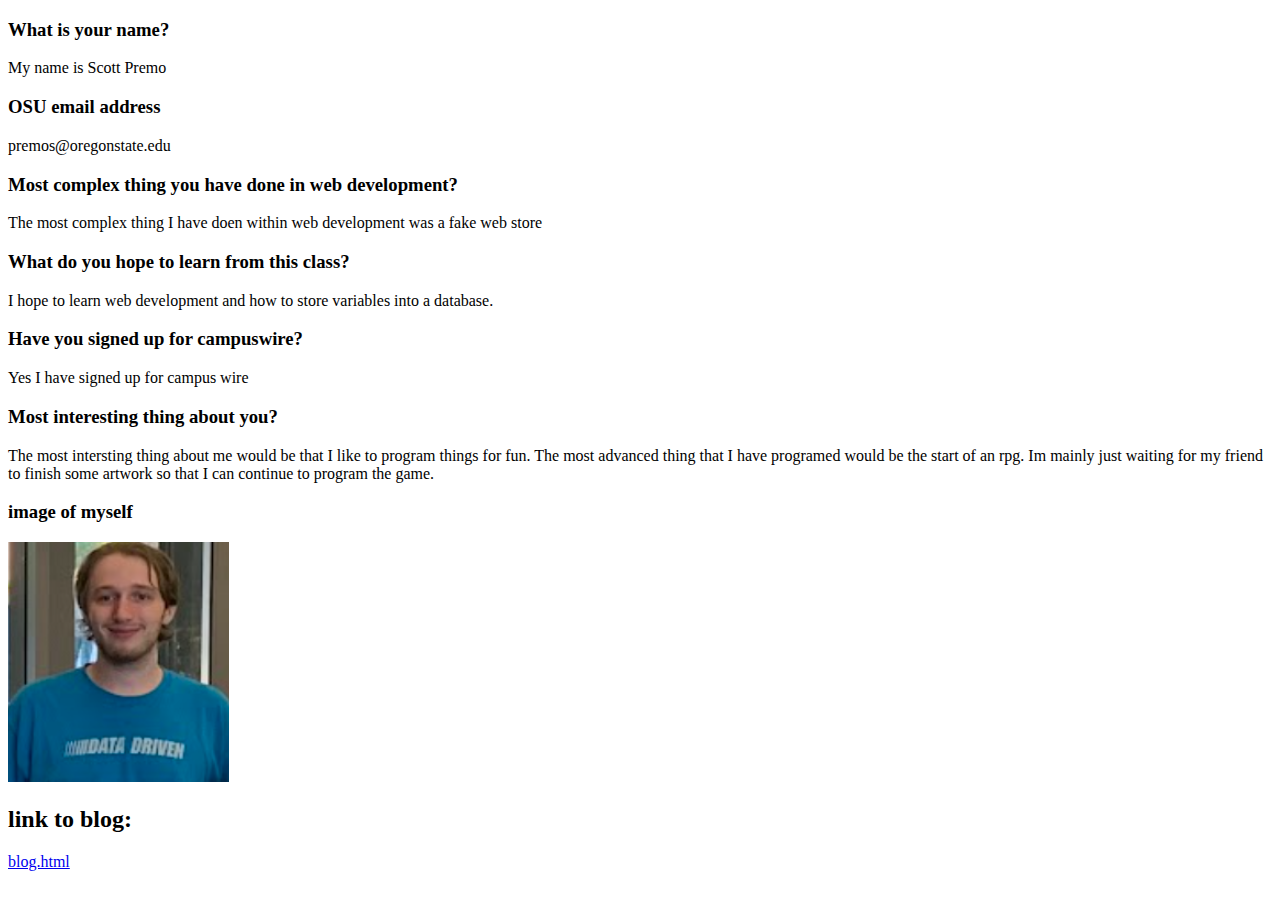
<file: index.html>
<!DOCTYPE html>

 <html>
    <head>
        <title>Assignment 1</title>
    </head>
    <body>
        <div>
            <h3>
                What is your name?
            </h3>
            <p>
                My name is Scott Premo
            </p>
            <h3>
                OSU email address
            </h3>
            <p>
                premos@oregonstate.edu
            </p>
            <h3>
                Most complex thing you have done in web development?
            </h3>
            <p>
                The most complex thing I have doen within web development was a fake web store
            </p>
            <h3>
                What do you hope to learn from this class?
            </h3>
            <p>
                I hope to learn web development and how to store variables into a database.
            </p>
            <h3>
                Have you signed up for campuswire?
            </h3>
            <p>
                Yes I have signed up for campus wire
            </p>
            <h3>
                Most interesting thing about you?
            </h3>
            <p>
                The most intersting thing about me would be that I like to program things for fun. The most advanced thing that I have programed would be the start of an rpg. Im mainly just waiting for my friend to finish some artwork so that I can continue to program the game.
            </p>
            <h3>
                image of myself
            </h3>
            <p>
                <img src="imageOfSelf.png" alt="Image not found">
            </p>
            <h2>
                link to blog:
            </h2>
            <p>
                <a href="blog.html"> blog.html </a>
            </p>
        </div>
    </body>
 </html>
</file>
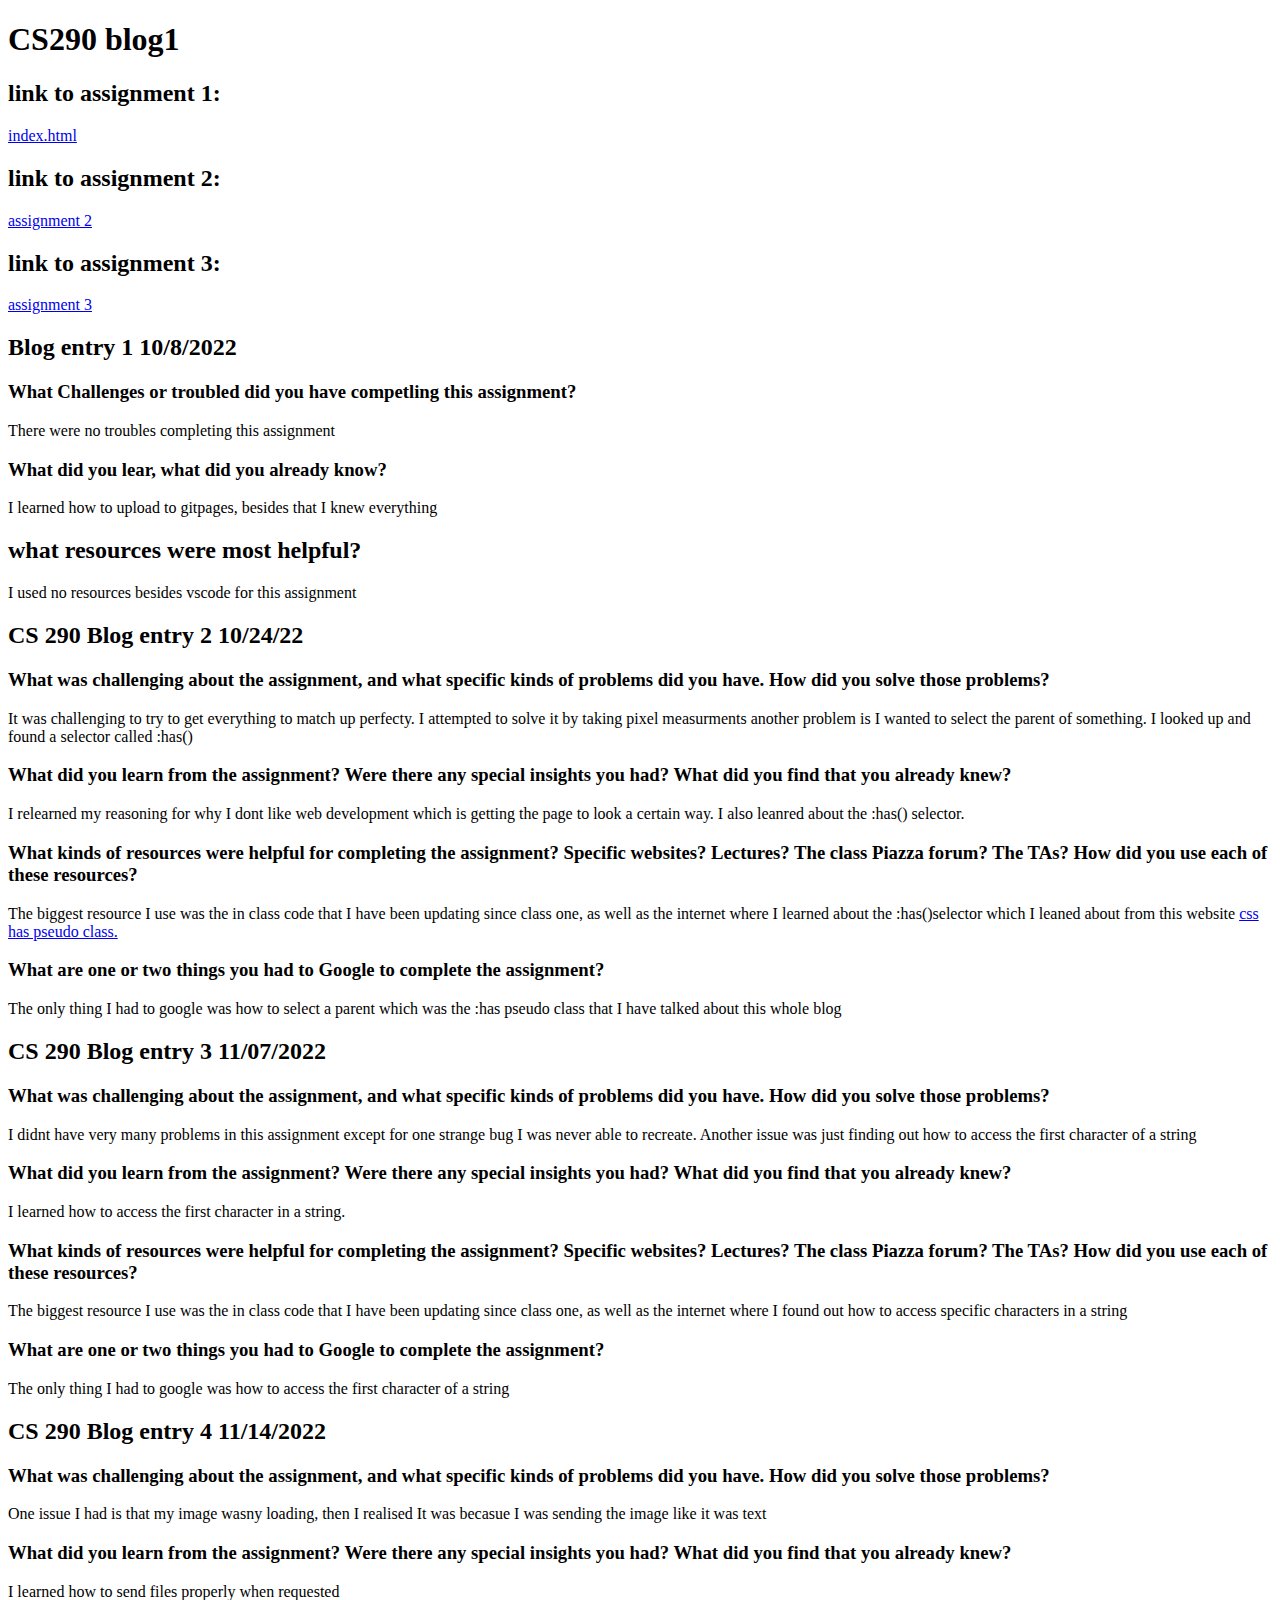
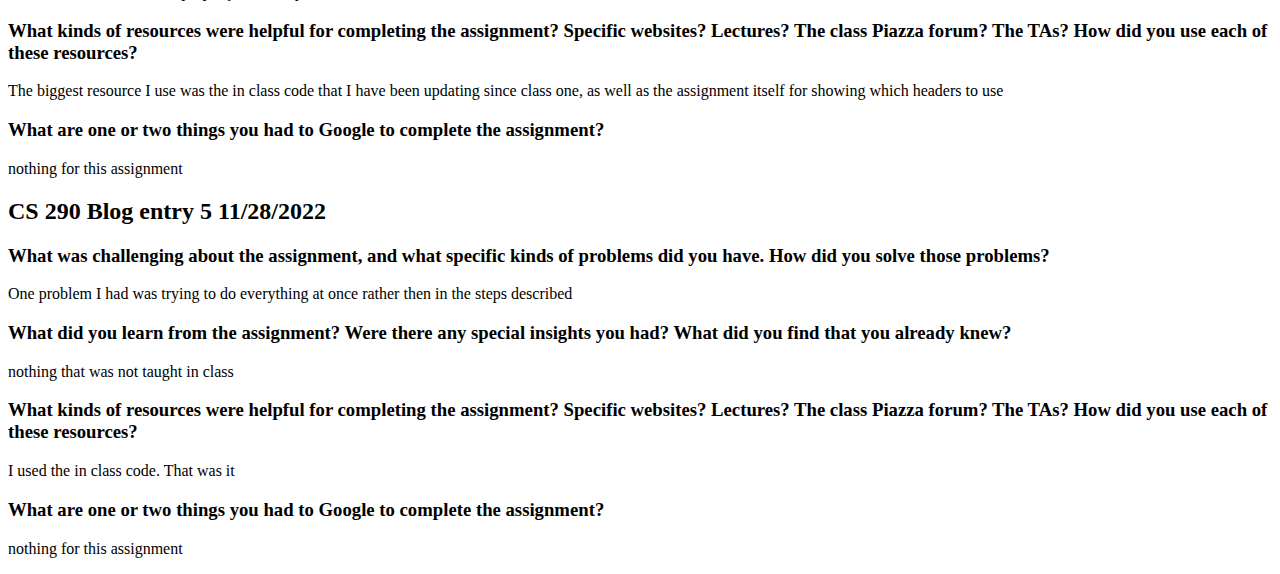
<file: blog.html>
<!DOCTYPE html>
    <html>

        <head>
            <title>Blog</title>
        </head>

        <body>
            <h1>CS290 blog1</h1>
            <h2>
                link to assignment 1:
            </h2>
            <p>
                <a href="/scpremo.github.io/index.html"> index.html </a>
            </p>
            <h2>link to assignment 2:</h2>
            <a href="https://scpremo.github.io/assignment2.html"> assignment 2</a>
            <h2>link to assignment 3:</h2>
            <a href="https://scpremo.github.io/assignment3.html"> assignment 3</a> 
            <h2>Blog entry 1 10/8/2022</h2>
            <h3>
                What Challenges or troubled did you have competling this assignment?
            </h3>
            <p>
                There were no troubles completing this assignment
            </p>
            <h3>What did you lear, what did you already know?</h3>
            <p>
                I learned how to upload to gitpages, besides that I knew everything
            </p>
            <h2>
                what resources were most helpful?
            </h2>
            <p>
                I used no resources besides vscode for this assignment
            </p>
            <h2>CS 290 Blog entry 2 10/24/22</h2>
            <h3> What was challenging about the assignment, and what specific kinds of problems did you have. How did you solve
                those problems?</h3>
            <p>
                It was challenging to try to get everything to match up perfecty. I attempted to solve it by taking pixel
                measurments
                    another problem is I wanted to select the parent of something. I looked up and found a selector called :has()
                </p>
            <h3>What did you learn from the assignment? Were there any special insights you had? What did you find that you
                already knew?</h3>
            <p>
                I relearned my reasoning for why I dont like web development which is getting the page to look a certain way. I
                also leanred about the :has() selector.
            </p>
            <h3>What kinds of resources were helpful for completing the assignment? Specific websites? Lectures? The class
                Piazza forum? The TAs? How did you use each of these resources?</h3>
            <p>
                The biggest resource I use was the in class code that I have been updating since class one, as well as the
                internet where I learned about the :has()selector which I leaned about from this website
                <a href="https://webkit.org/blog/13096/css-has-pseudo-class/"> css has pseudo class. </a>
            </p>
            <h3>What are one or two things you had to Google to complete the assignment?</h3>
            <p>The only thing I had to google was how to select a parent which was the :has pseudo class that I have talked
                about this whole blog</p>
            <h2>CS 290 Blog entry 3 11/07/2022</h2>
            <h3> What was challenging about the assignment, and what specific kinds of problems did you have. How did you solve
                those problems?</h3>
            <p>
                I didnt have very many problems in this assignment except for one strange bug I was never able to recreate. Another issue was just finding out how to access the first character of a string
                </p>
            <h3>What did you learn from the assignment? Were there any special insights you had? What did you find that you
                already knew?</h3>
            <p>
                I learned how to access the first character in a string.
            </p>
            <h3>What kinds of resources were helpful for completing the assignment? Specific websites? Lectures? The class
                Piazza forum? The TAs? How did you use each of these resources?</h3>
            <p>
                The biggest resource I use was the in class code that I have been updating since class one, as well as the
                internet where I found out how to access specific characters in a string</a>
            </p>
            <h3>What are one or two things you had to Google to complete the assignment?</h3>
            <p>The only thing I had to google was how to access the first character of a string</p>
            <h2>CS 290 Blog entry 4 11/14/2022</h2>
            <h3> What was challenging about the assignment, and what specific kinds of problems did you have. How did you solve
                those problems?</h3>
            <p>
                One issue I had is that my image wasny loading, then I realised It was becasue I was sending the image like it was text
            </p>
            <h3>What did you learn from the assignment? Were there any special insights you had? What did you find that you
                already knew?</h3>
            <p>
                I learned how to send files properly when requested 
            </p>
            <h3>What kinds of resources were helpful for completing the assignment? Specific websites? Lectures? The class
                Piazza forum? The TAs? How did you use each of these resources?</h3>
            <p>
                The biggest resource I use was the in class code that I have been updating since class one, as well as the
                assignment itself for showing which headers to use</a>
            </p>
            <h3>What are one or two things you had to Google to complete the assignment?</h3>
            <p>nothing for this assignment</p>
            <h2>CS 290 Blog entry 5 11/28/2022</h2>
            <h3> What was challenging about the assignment, and what specific kinds of problems did you have. How did you solve
                those problems?</h3>
            <p>
                One problem I had was trying to do everything at once rather then in the steps described
            </p>
            <h3>What did you learn from the assignment? Were there any special insights you had? What did you find that you
                already knew?</h3>
            <p>
                nothing that was not taught in class
            </p>
            <h3>What kinds of resources were helpful for completing the assignment? Specific websites? Lectures? The class
                Piazza forum? The TAs? How did you use each of these resources?</h3>
            <p>
                I used the in class code. That was it
            </p>
            <h3>What are one or two things you had to Google to complete the assignment?</h3>
            <p>nothing for this assignment</p>
        
        </body>
    </html>
</file>
